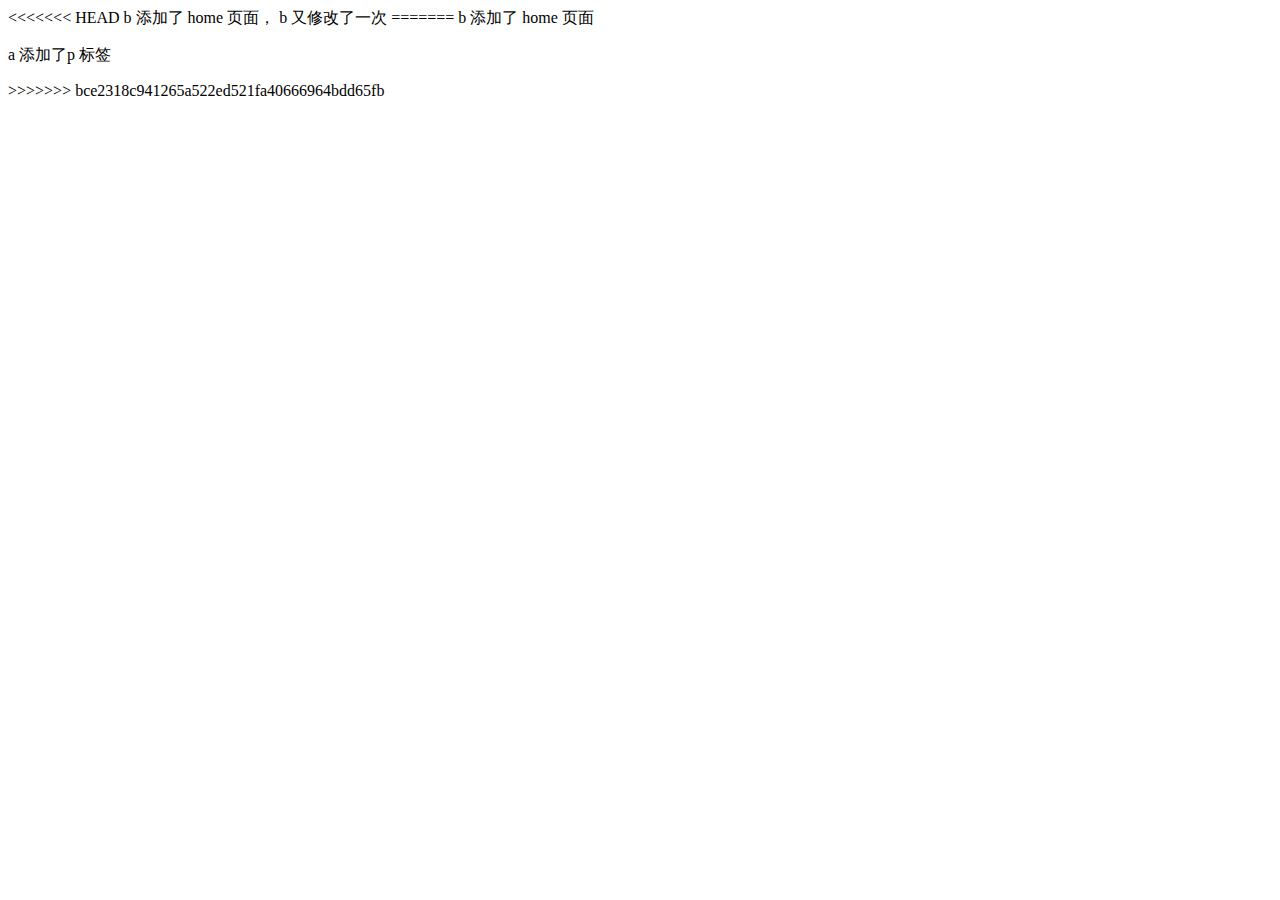
<file: aa/home.html>
<!DOCTYPE html>
<html lang="en">

<head>
    <meta charset="UTF-8">
    <meta name="viewport" content="width=device-width, initial-scale=1.0">
    <title>Document</title>
</head>

<body>
<<<<<<< HEAD
    b 添加了 home 页面， b 又修改了一次
=======
    b 添加了 home 页面
    <p>a 添加了p 标签</p>
>>>>>>> bce2318c941265a522ed521fa40666964bdd65fb
</body>

</html>
</file>
